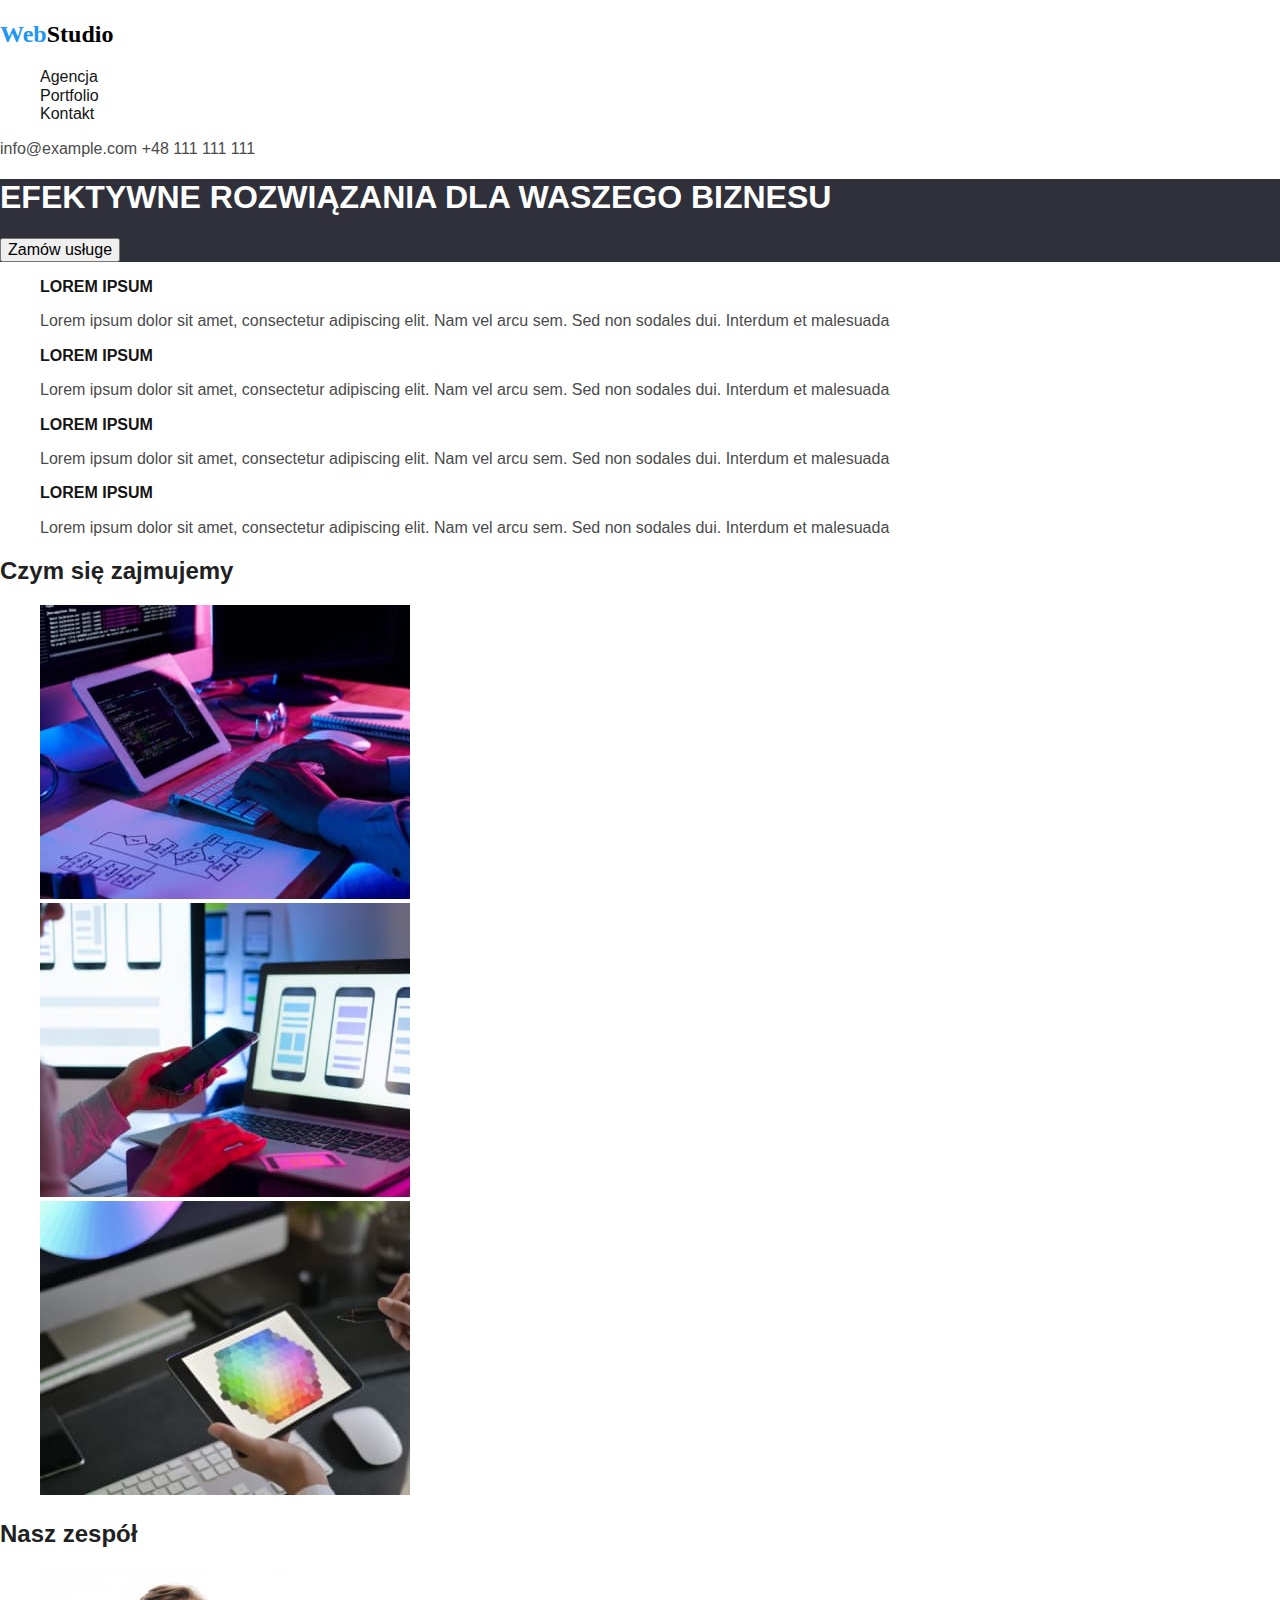
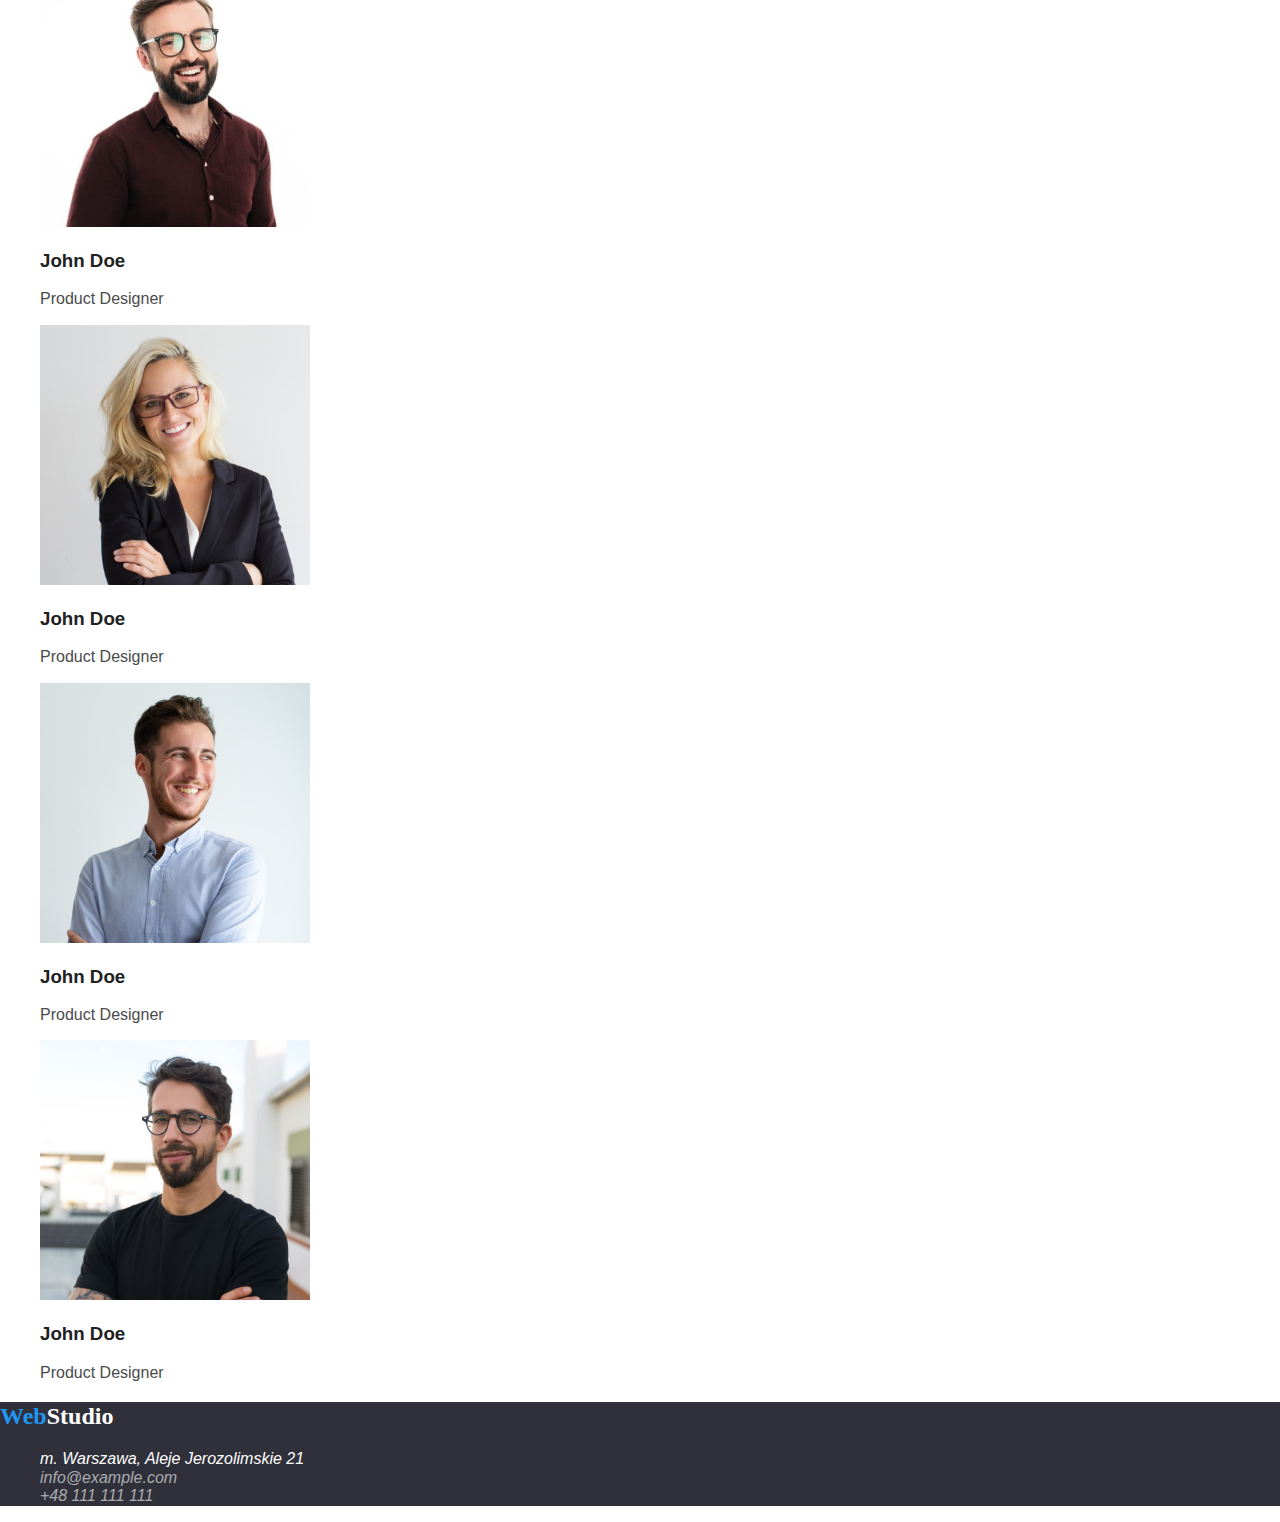
<file: index.html>
<!DOCTYPE html>
<html lang="pl">
  <head>
    <meta charset="UTF-8" />
    <meta http-equiv="X-UA-Compatible" content="IE=edge" />
    <meta name="viewport" content="width=device-width, initial-scale=1.0" />
    <title>WebStudio</title>
    <link rel="preconnect" href="https://fonts.googleapis.com" />
    <link rel="preconnect" href="https://fonts.gstatic.com" crossorigin />
    <link
      href="https://fonts.googleapis.com/css2?family=Montserrat:wght@400;700&rodzina=Raleway:wght@700&rodzina=Roboto:waga@400;500;700;900&display=swap"
      rel="stylesheet"/>
    <link rel="stylesheet"
    href="https://cdnjs.cloudflare.com/ajax/libs/modern-normalize/1.0.0/modern-normalize.min.css"/>
    <link rel="stylesheet" href="./css/styles.css">
  </head>
  <body class="body-style">
    <header>
      <nav>
        <h2><a class="logo" href="portfolio.html"><span class="brand-color-logo">Web</span>Studio</a></h2>
        <ul class="nav-style">
          <li><a class="contac-style" href="#">Agencja</a></li>
          <li><a class="contac-style" href="portfolio.html">Portfolio</a></li>
          <li><a class="contac-style" href="#">Kontakt</a></li>
        </ul>
      </nav>
      <section  class="contac-style">
        <a class="nav-style" href="mailto:info@example.com">info@example.com</a>
        <a class="nav-style" href="tel:+48111111111">+48 111 111 111</a>
      </section>
    </header>
    <main>
      <section class="heading">
        <h1>EFEKTYWNE ROZWIĄZANIA DLA WASZEGO BIZNESU</h1>
        <button class="baton" type="button">Zamów usługe</button>
      </section>
      <section>
        <ul  class="lorem-list">
          <li>
            <p>
              <b class="lorem-style-2">LOREM IPSUM</b> 
            </p> 
            <p class="lorem-style-1">
              Lorem ipsum dolor sit amet, consectetur adipiscing
              elit. Nam vel arcu sem. Sed non sodales dui. Interdum et malesuada
            </p>
          </li>
          <li>
            <p>
              <b class="lorem-style-2">LOREM IPSUM</b>
            </p>
            <p class="lorem-style-1">
              Lorem ipsum dolor sit amet, consectetur adipiscing
              elit. Nam vel arcu sem. Sed non sodales dui. Interdum et malesuada
            </p>
          </li>
          <li>
            <p>
              <b class="lorem-style-2">LOREM IPSUM</b>
            </p>
            <p class="lorem-style-1">
              Lorem ipsum dolor sit amet, consectetur adipiscing
              elit. Nam vel arcu sem. Sed non sodales dui. Interdum et malesuada
            </p>
          </li>
          <li>
            <p>
              <b class="lorem-style-2">LOREM IPSUM</b>
            </p>
            <p class="lorem-style-1">
              Lorem ipsum dolor sit amet, consectetur adipiscing
              elit. Nam vel arcu sem. Sed non sodales dui. Interdum et malesuada
            </p>
          </li>
        </ul>
      </section>
      <section>
        <h2>Czym się zajmujemy</h2>
        <ul class="image-style">
          <li>
            <img
              src="images/box1.jpg"
              alt="pisanie kodu"
              width="370"
              height="294"
            />
          </li>
          <li>
            <img
              src="images/box2.jpg"
              alt="praca nad aplikacja mobilną"
              width="370"
              height="294"
            />
          </li>
          <li>
            <img
              src="images/box.jpg"
              alt="praca na tablecie, kolory"
              width="370"
              height="294"
            />
          </li>
        </ul>
      </section>
      <section>
        <h2>Nasz zespół</h2>
        <ul class="image-style">
          <li>
            <img
              src="images/naszzespol1.jpg"
              alt="zdjęcie John Done"
              width="270"
              height="260"
            />
            <h3>John Doe</h3>
            <p class="image-p">Product Designer</p>
          </li>
          <li>
            <img
              src="images/naszzespol2.jpg"
              alt="zdjęcie John Done"
              width="270"
              height="260"
            />
            <h3>John Doe</h3>
            <p class="image-p">Product Designer</p>
          </li>
          <li>
            <img
              src="images/naszzespol3.jpg"
              alt="zdjęcie John Done"
              width="270"
              height="260"
            />
            <h3>John Doe</h3>
            <p class="image-p">Product Designer</p>
          </li>
          <li>
            <img
              src="images/naszzespol4.jpg"
              alt="zdjęcie John Done"
              width="270"
              height="260"
            />
            <h3>John Doe</h3>
            <p class="image-p">Product Designer</p>
          </li>
        </ul>
      </section>
    </main>
    <footer  class="footer">
      <section>
        <h2><a class="logo" href="index.html"><span class="brand-color-logo">Web</span><span class="brand-color-logo2">Studio</span></a></h2>
        <address>
          <ul class="contac-style">
            <li>
              <a  class="adress" href="https://goo.gl/maps/2HZggi2DiohGBauz6"
                >m. Warszawa, Aleje Jerozolimskie 21</a>
            </li>
            <li><a  class="nav-style-footer" href="mailto:info@example.com">info@example.com</a></li>
            <li><a  class="nav-style-footer" href="tel:+48111111111">+48 111 111 111</a></li>
          </ul>
        </address>
      </section>
    </footer>
  </body>
</html>
</file>
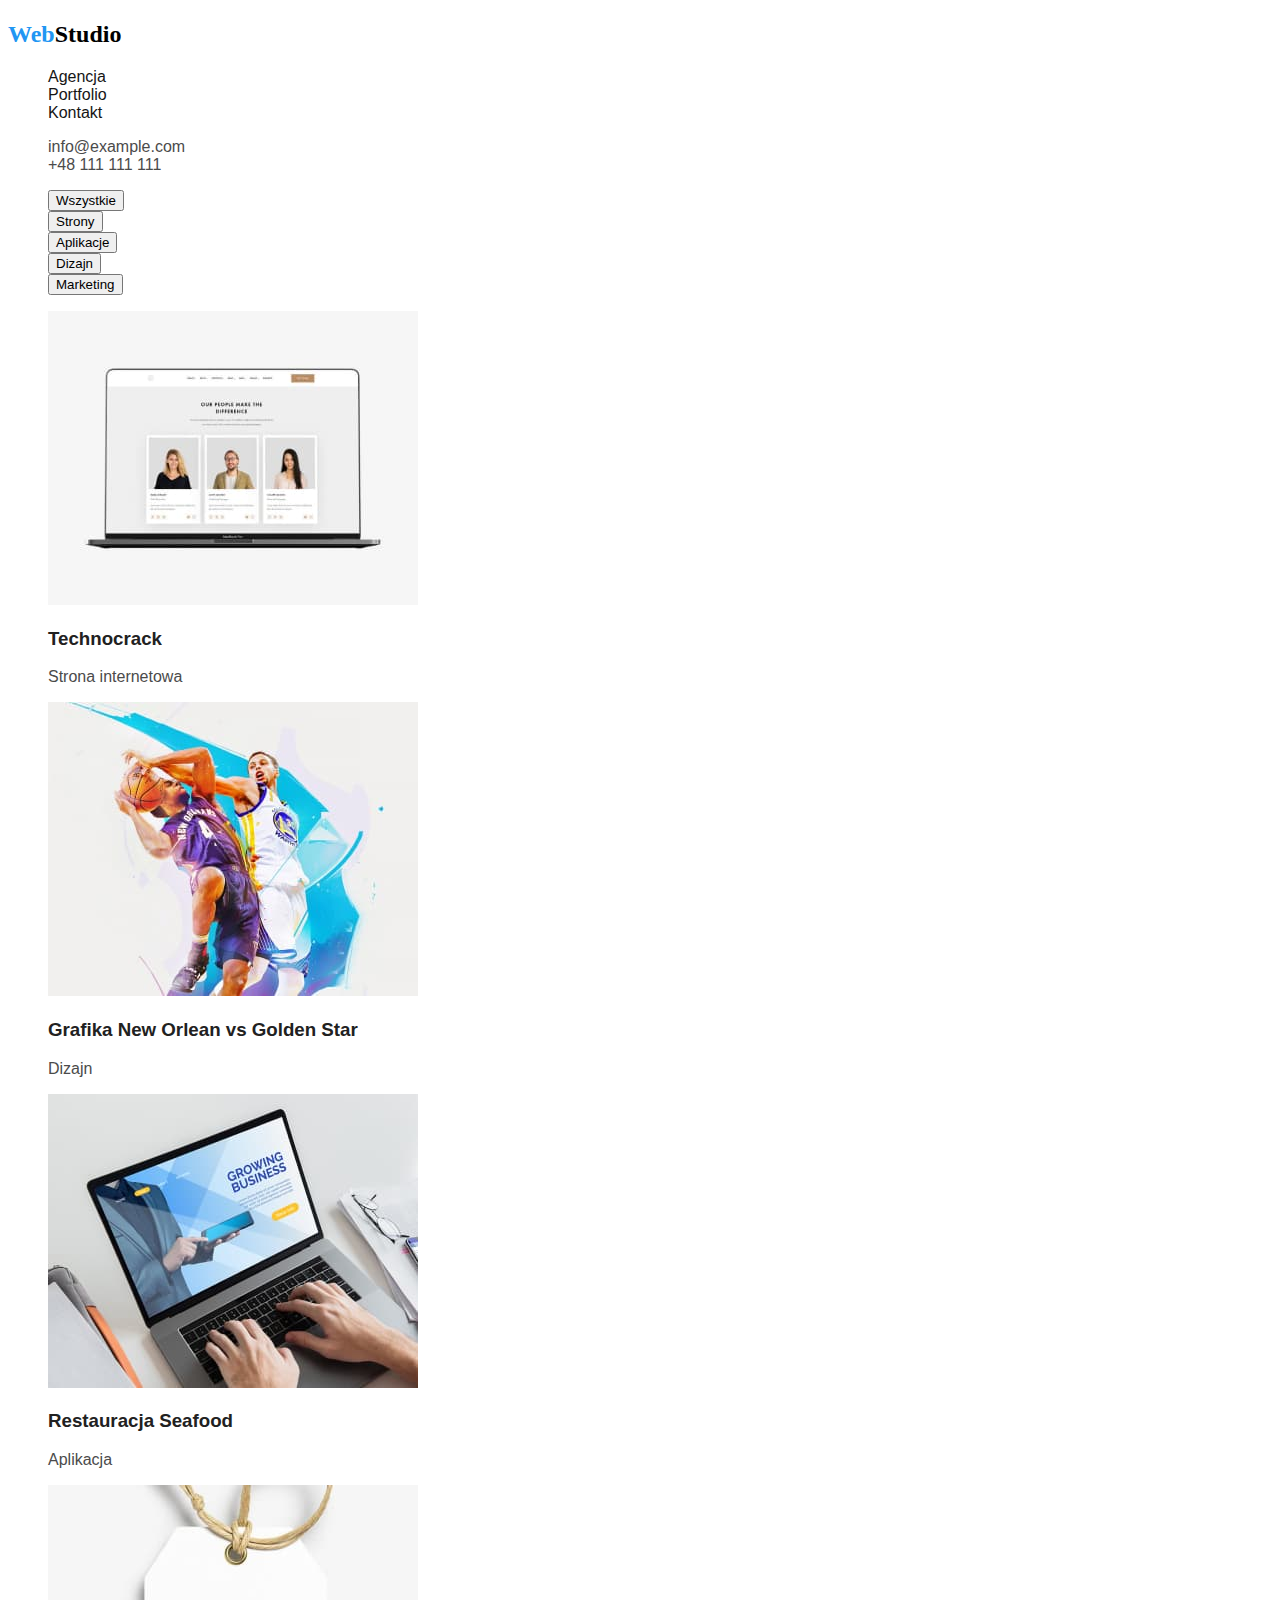
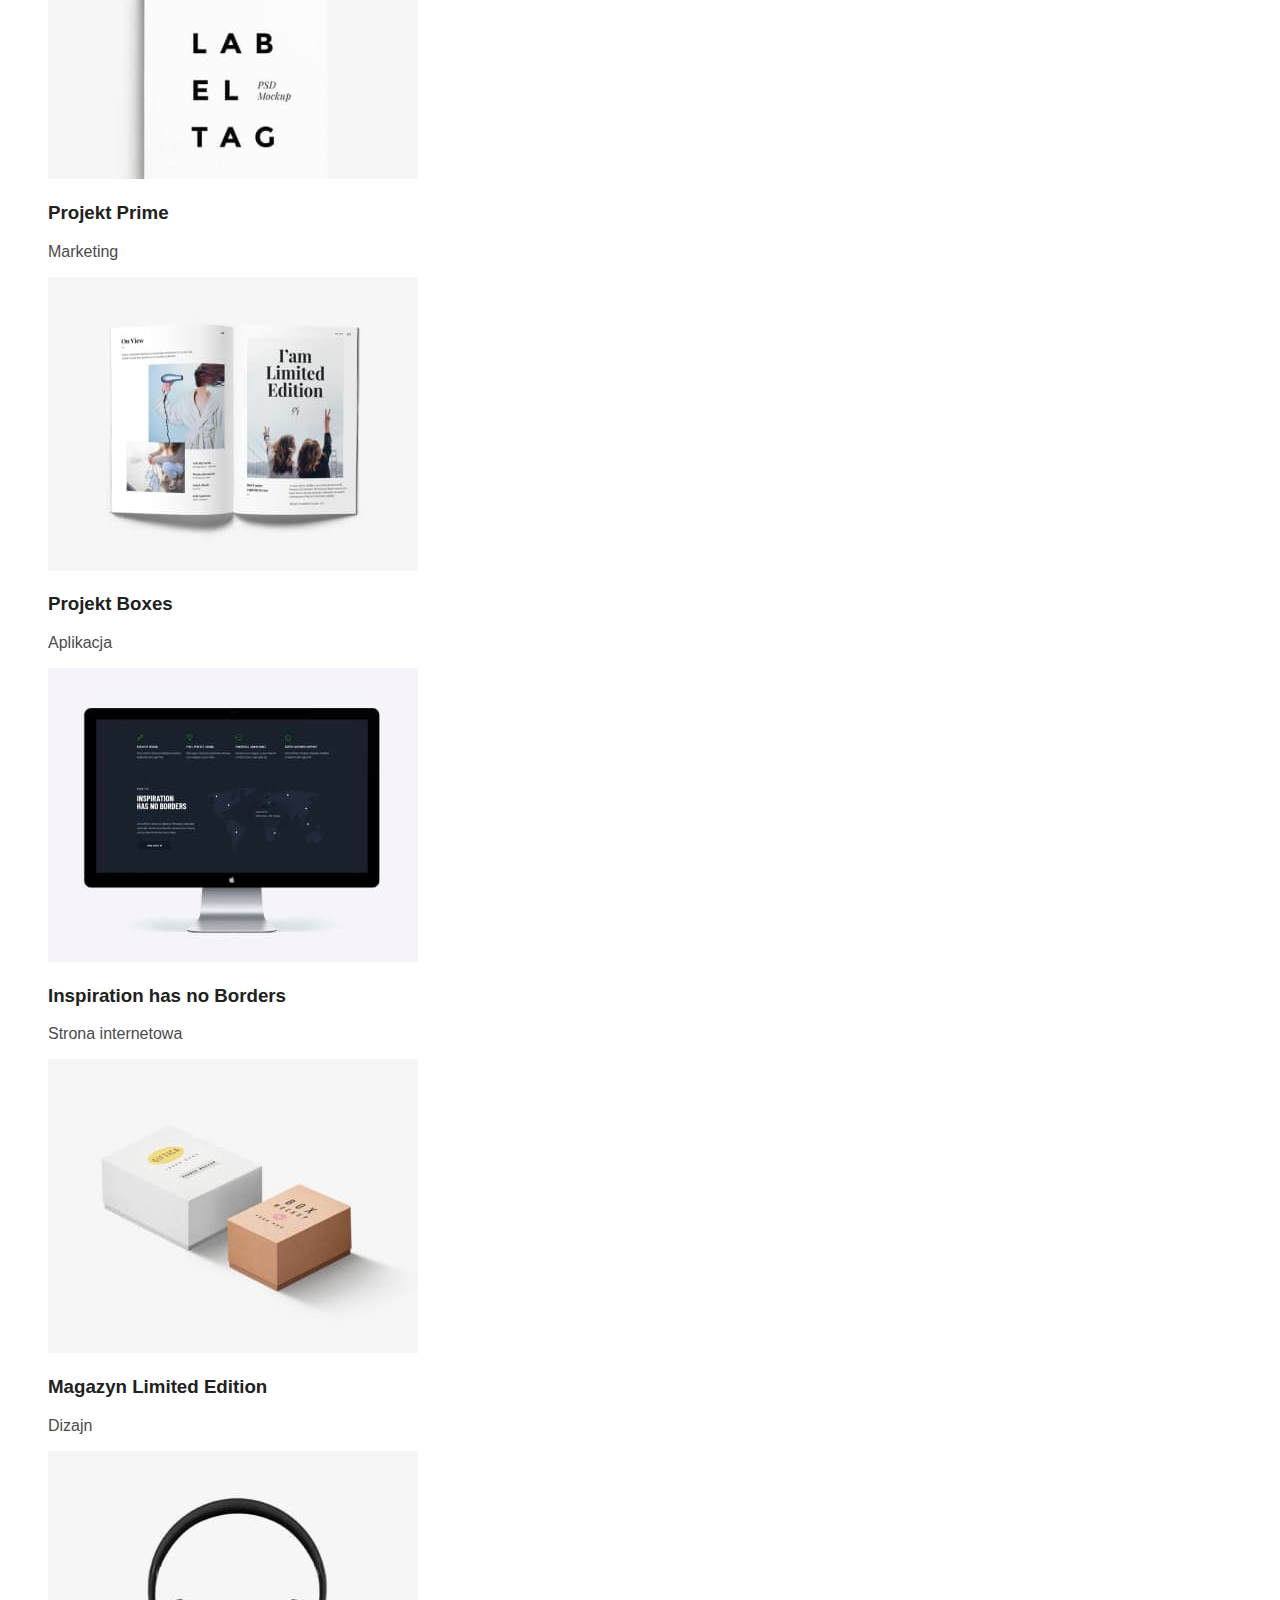
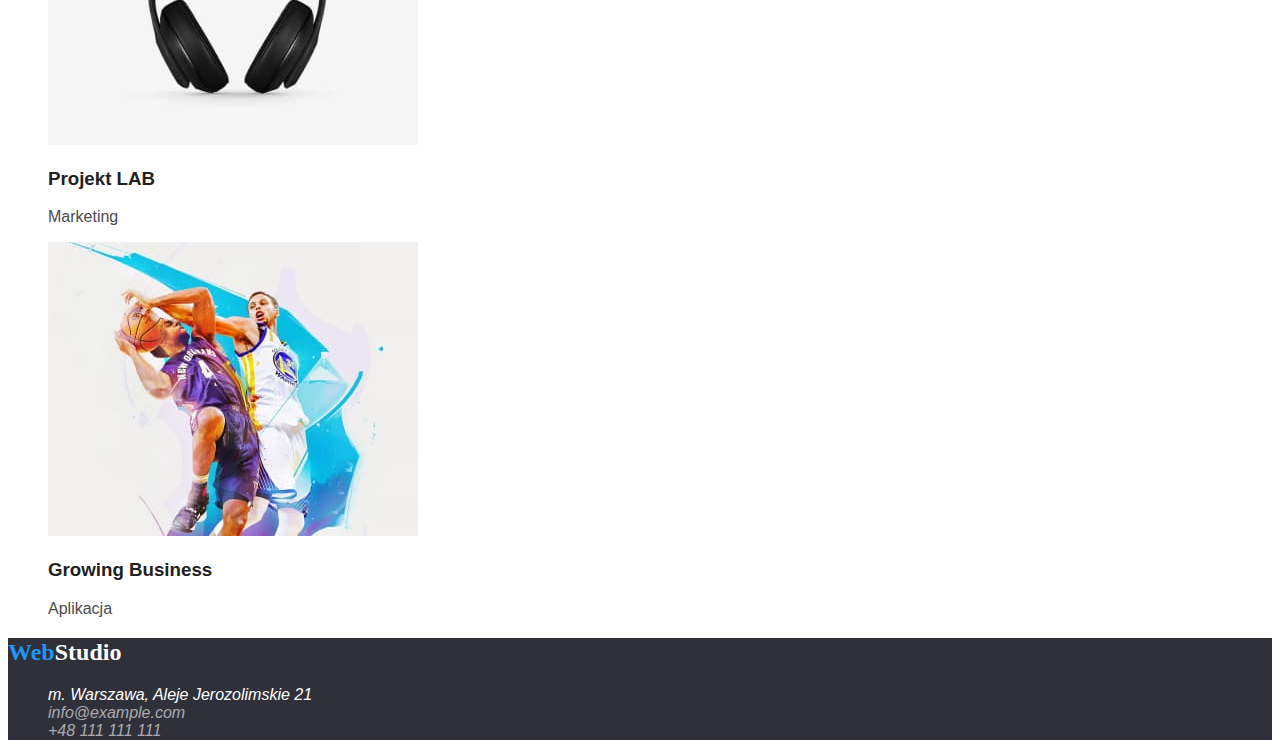
<file: portfolio.html>
<!DOCTYPE html>
<html lang="pl">
  <head>
    <meta charset="UTF-8" />
    <meta http-equiv="X-UA-Compatible" content="IE=edge" />
    <meta name="viewport" content="width=device-width, initial-scale=1.0" />
    <title>portfolio</title>
    <link rel="preconnect" href="https://fonts.googleapis.com">
    <link rel="preconnect" href="https://fonts.gstatic.com" crossorigin>
    <link href="https://fonts.googleapis.com/css2?family=Montserrat:wght@400;700&rodzina=Raleway:wght@700&rodzina=Roboto:waga@400;500;700;900&display=swap" rel="stylesheet">
    <link rel="stylesheet" href="./css/styles.css">
  </head>
  <body class="body-style">
    <header>
      <nav>
        <h2><a class="logo" href="index.html"><span class="brand-color-logo">Web</span>Studio</a></h2>
        <ul class="nav-style">
          <li><a class="contac-style" href="#">Agencja</a></li>
          <li><a class="contac-style" href="portfolio.html">Portfolio</a></li>
          <li><a class="contac-style" href="#">Kontakt</a></li>
        </ul>
      </nav>
      <ul class="contac-style">
        <li><a class="nav-style" href="mailto:info@example.com">info@example.com</a></li>
        <li><a class="nav-style"  href="tel:+48111111111">+48 111 111 111</a></li>
      </ul>
    </header>
    <main>
      <section>
        <ul  class="baton-style">
          <li><button type="button" class="baton">Wszystkie</button></li>
          <li><button type="button" class="baton">Strony</button></li>
          <li><button type="button" class="baton">Aplikacje</button></li>
          <li><button type="button" class="baton">Dizajn</button></li>
          <li><button type="button" class="baton">Marketing</button></li>
        </ul>
    </section>
    <section>
      <ul class="image-style">
        <li>
          <img
            src="images/1.jpg"
            alt="laptop z wyświetloną stroną"
            width="370"
            height="294"/>
          <h3>Technocrack</h3>
          <p class="image-p">Strona internetowa</p>
        <li>
        <li>
          <img
            src="images/2.jpg"
            alt="Grafika koszykarzy"
            width="370"
            height="294"/>
          <h3>Grafika New Orlean vs Golden Star</h3>
          <p class="image-p">Dizajn</p>
        </li>
        <li>
          <img
            src="images/3.jpg"
            alt="Logo restauracji The Seafood"
            width="370"
            height="294"/>
          <h3>Restauracja Seafood</h3>
          <p class="image-p">Aplikacja</p>
        </li>
        <li>
          <img
            src="images/4.jpg"
            alt="Zdjęcie słuchawek nausznych"
            width="370"
            height="294"/>
          <h3>Projekt Prime</h3>
          <p class="image-p">Marketing</p>
        </li>
        <li><img
          src="images/5.jpg"
          alt="Opakowania Boxy"
          width="370"
          height="294"/>
        <h3>Projekt Boxes</h3>
        <p class="image-p">Aplikacja</p>
      </li>
        <li>
          <img
            src="images/6.jpg"
            alt="Monitor z wyświetloną stroną INSPIRATION HAS NO BORDERS"
            width="370"
            height="294"/>
          <h3>Inspiration has no Borders</h3>
          <p class="image-p">Strona internetowa</p>
        </li>
        <li>
          <img
            src="images/7.jpg"
            alt="Magazyn Limited Edition"
            width="370"
            height="294"/>
          <h3>Magazyn Limited Edition</h3>
          <p class="image-p">Dizajn</p>
        </li>
        <li>
          <img
            src="images/8.jpg"
            alt="Zdjęcie zawieszki z napisem LAB EL TAG"
            width="370"
            height="294"/>
          <h3>Projekt LAB</h3>
          <p class="image-p">Marketing</p>
        </li>
        <li>
          <img
            src="images/2.jpg"
            alt="Zjęcie laptopa na któtym ktoś pisze "
            width="370"
            height="294"/>
          <h3>Growing Business</h3>
          <p class="image-p">Aplikacja</p>
        </li>
      </ul>
    </section>
    </main>
    <footer class="footer">
      <div>
        <h2><a class="logo" href="index.html"><span class="brand-color-logo">Web</span><span class="brand-color-logo2">Studio</span></a></h2>
        <address>
          <ul class="contac-style">
            <li>
              <a class="adress" href="https://goo.gl/maps/2HZggi2DiohGBauz6"
                >m. Warszawa, Aleje Jerozolimskie 21</a>
            </li>
            <li>
              <a class="nav-style-footer" href="mailto:info@example.com">info@example.com</a>
            </li>
            <li
            ><a class="nav-style-footer" href="tel:+48111111111">+48 111 111 111</a>
          </li>
          </ul>
        </address>
      </div>
    </footer>
  </body>
</html>
</file>
<file: css/styles.css>
.body-style{
  color: var(--brand-text-color);
  font-family: var(--brand-font);
}

:root {
  --brand-font: "Roboto", sans-serif;
  --brand-text-color: #212121;
}


.lorem-list{
  list-style: none;
}

.lorem-style-1{
  color:rgb(75, 75, 75)
}

.lorem-style-2{
  color: rgb(21, 21, 21);
}

.logo {
  color: black;
  font-family: "Raleway";
}
.brand-color-logo {
  color: #2196f3;
}

.brand-color-logo2 {
  color: white;
}

a {
  text-decoration: none;
}
a:hover, a:focus {
  color: #2196f3;
}

.nav-style {
  color: rgb(75, 75, 75);
  text-decoration: none;
  list-style: none;
  ;
}

.nav-style-footer {
  color: rgb(255, 255, 255, 60%);
  text-decoration: none;
  list-style: none;
}

.contac-style {
  color: rgb(21, 21, 21);
  text-decoration: none;
  list-style: none;
}

.baton-style {
  list-style: none;
}

.baton:hover {
cursor: pointer;
background-color: #2196f3;
color: white;
}

.image-style {
  list-style: none;
}
.image-p {
  color: rgb(75, 75, 75);
}

.footer {
  background-color: rgb(47, 48, 58);
}

.adress {
  color: white;
}

.heading{
    color:white;
    background-color: #2F303A;
    line-height: 1,36;
}
</file>
